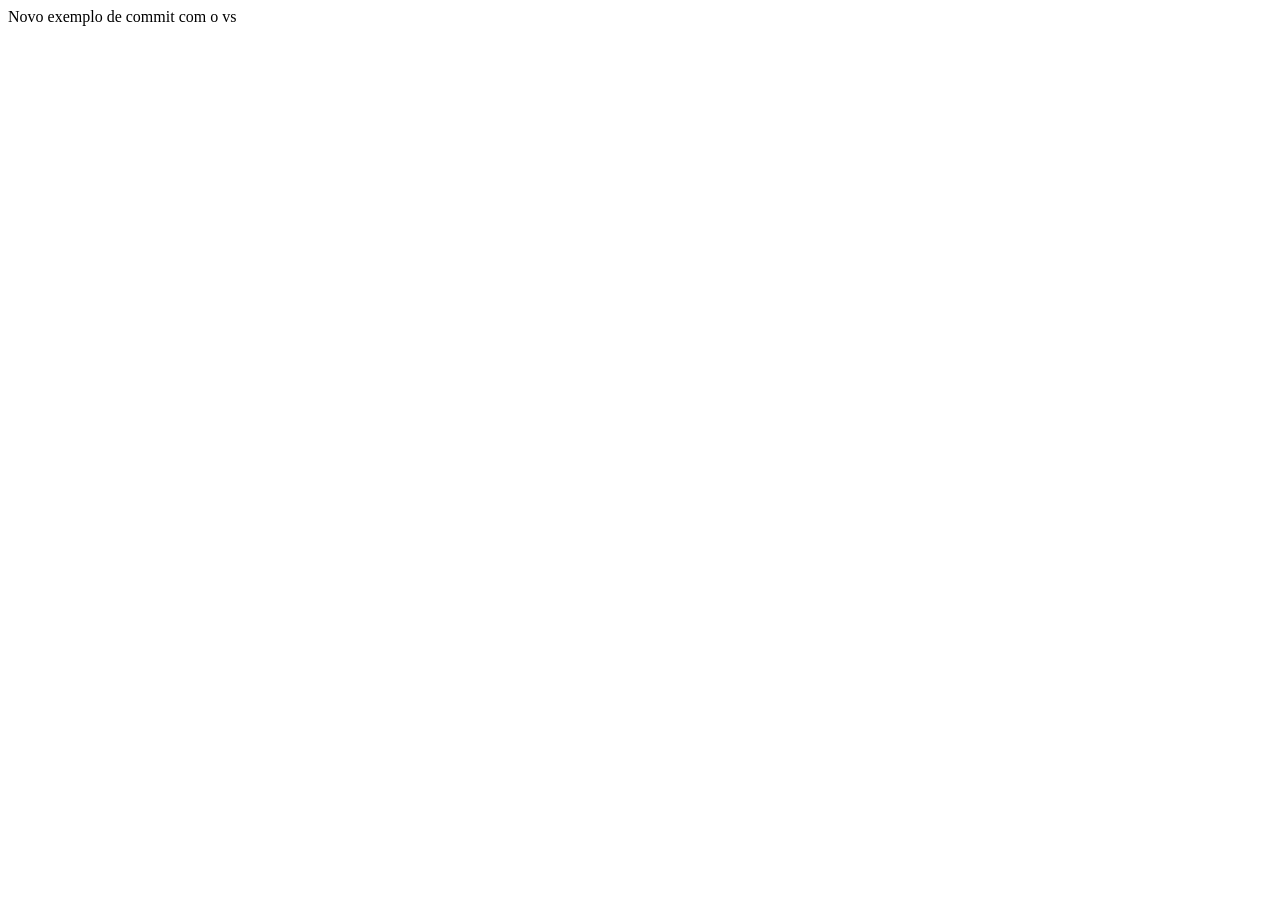
<file: contato.html>
<!DOCTYPE html>
<html lang="en">
<head>
    <meta charset="UTF-8">
    <meta http-equiv="X-UA-Compatible" content="IE=edge">
    <meta name="viewport" content="width=device-width, initial-scale=1.0">
    <title>Document</title>
</head>
<body>
    Novo exemplo de commit com o vs <code></code>
</body>
</html>
</file>
